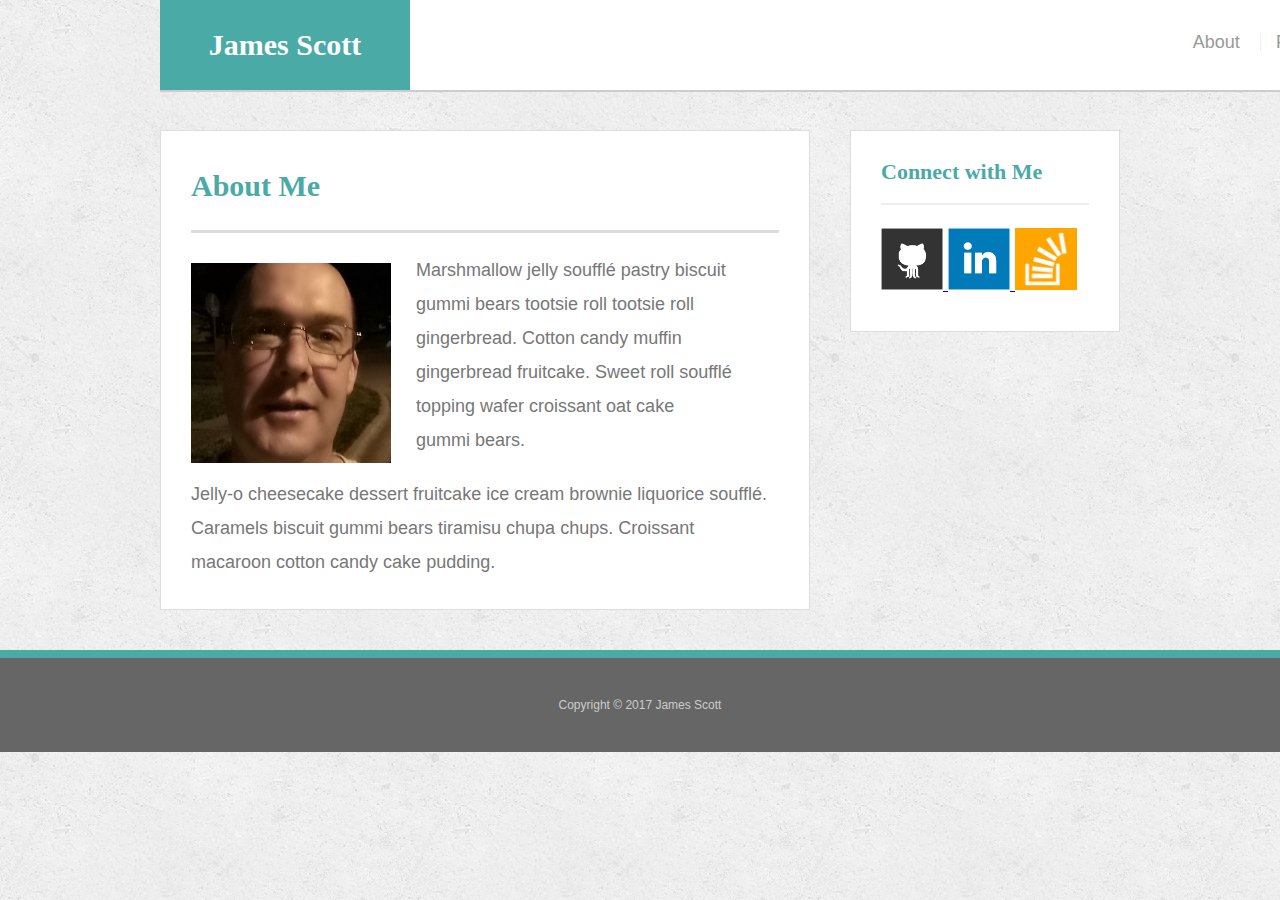
<file: index.html>
<!doctype html>
<html lang="en-us">

<head>
  <meta charset="UTF-8">
  <meta name="viewport" content="width=device-width, initial-scale=1">
  <title>About | James Scott</title>
  <link rel="stylesheet" type="text/css" href="assets/css/reset.css">
  <link rel="stylesheet" type="text/css" href="assets/css/style.css">
</head>

<body>

    <div class="container">
  <header id="masthead">
      <a href="index.html" id="logo">James Scott</a>
      <nav>
        <a href="index.html">About</a>
        <a href="portfolio.html">Portfolio</a>
        <a href="contact.html">Contact</a>
      </nav>
  </header>
    </div>

  <div id="main-container" class="container">
    <section class="main-section">
      <h1>About Me</h1>

      <img src="assets/images/myImage.jpg" class="auth-image" alt="James Scott">

      <p>Marshmallow jelly souffl&eacute; pastry biscuit gummi bears tootsie roll tootsie roll gingerbread. Cotton candy muffin gingerbread fruitcake. Sweet roll souffl&eacute; topping wafer croissant oat cake gummi&nbsp;bears.</p>

      <p>Jelly-o cheesecake dessert fruitcake ice cream brownie liquorice souffl&eacute;. Caramels biscuit gummi bears tiramisu chupa chups. Croissant macaroon cotton candy cake pudding.</p>

    </section>

    <section class="sidebar">
      <div id="connect">
        <h2>Connect with Me</h2>

        <a href="https://github.com/Ohletsee" target="_blank">
          <img src="assets/images/github-128.png" class="social" alt="GitHub" />
        </a>
        <a href="https://www.linkedin.com/in/james-scott-157805a2/" target="_blank">
          <img src="assets/images/linkedin-128.png" class="social" alt="LinkedIn" />
        </a>
        <a href="https://stackoverflow.com/users/8279365/james-scott?tab=profile" target="_blank">
          <img src="assets/images/stackoverflow-128.png" class="social" alt="Stack Overflow" />
        </a>
      </div>
    </section>
  </div>

  <footer>
    <div class="container">
      Copyright &copy; 2017 James Scott
    </div>
  </footer>
</body>

</html>
</file>
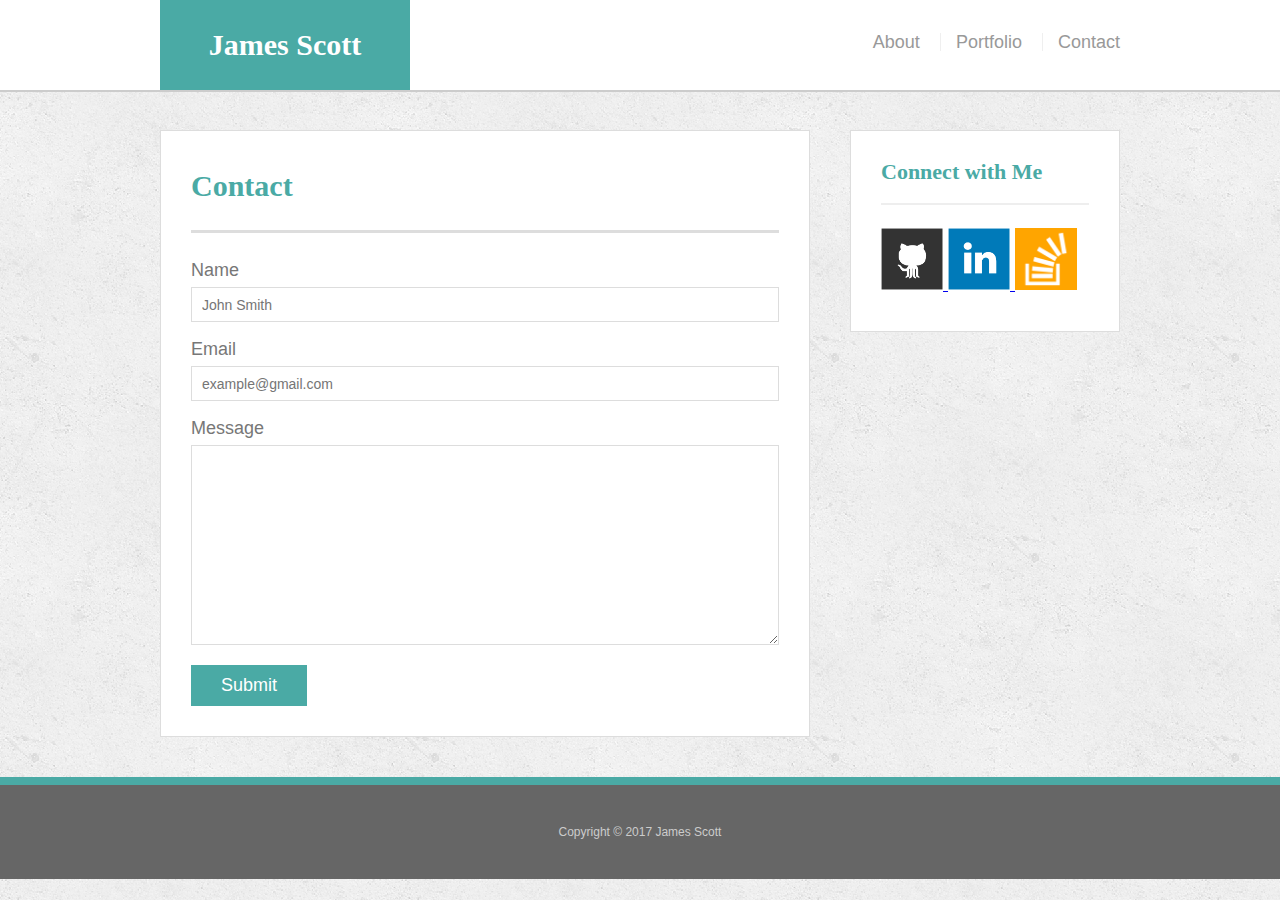
<file: contact.html>
<!doctype html>
<html lang="en-us">

<head>
  <meta charset="UTF-8">
  <meta name="viewport" content="width=device-width, initial-scale=1">
  <title>Contact | James Scott</title>
  <link rel="stylesheet" type="text/css" href="assets/css/reset.css">
  <link rel="stylesheet" type="text/css" href="assets/css/style.css">
</head>

<body>

  <header id="masthead">
    <div class="container">
      <a href="index.html" id="logo">James Scott</a>
      <nav>
        <a href="index.html">About</a>
        <a href="portfolio.html">Portfolio</a>
        <a href="contact.html">Contact</a>
      </nav>
    </div>
  </header>

  <div id="main-container" class="container">
    <section class="main-section">
      <h1>Contact</h1>

      <form id="contact-form">
        <ul>
          <li>
            <label for="name">Name</label>
            <input type="text" id="name" name="name" placeholder="John Smith" required="required">
          </li>
          <li>
            <label for="email">Email</label>
            <input type="email" id="email" name="email" placeholder="example@gmail.com" required="required">
          </li>
          <li>
            <label for="message">Message</label>
            <textarea id="message" name="message" required="required"></textarea>
          </li>
        </ul>
        <input type="submit">
      </form>

    </section>

    <section class="sidebar">
      <div id="connect">
        <h2>Connect with Me</h2>

        <a href="https://github.com/Ohletsee" target="_blank">
          <img src="assets/images/github-128.png" class="social" alt="GitHub" />
        </a>
        <a href="https://www.linkedin.com/in/james-scott-157805a2/"  target="_blank">
          <img src="assets/images/linkedin-128.png" class="social" alt="LinkedIn" />
        </a>
        <a href="https://stackoverflow.com/users/8279365/james-scott?tab=profile" target="_blank">
          <img src="assets/images/stackoverflow-128.png" class="social" alt="Stack Overflow" />
        </a>
      </div>
    </section>
  </div>

  <footer>
    <div class="container">
      Copyright &copy; 2017 James Scott
    </div>
  </footer>
</body>

</html>
</file>
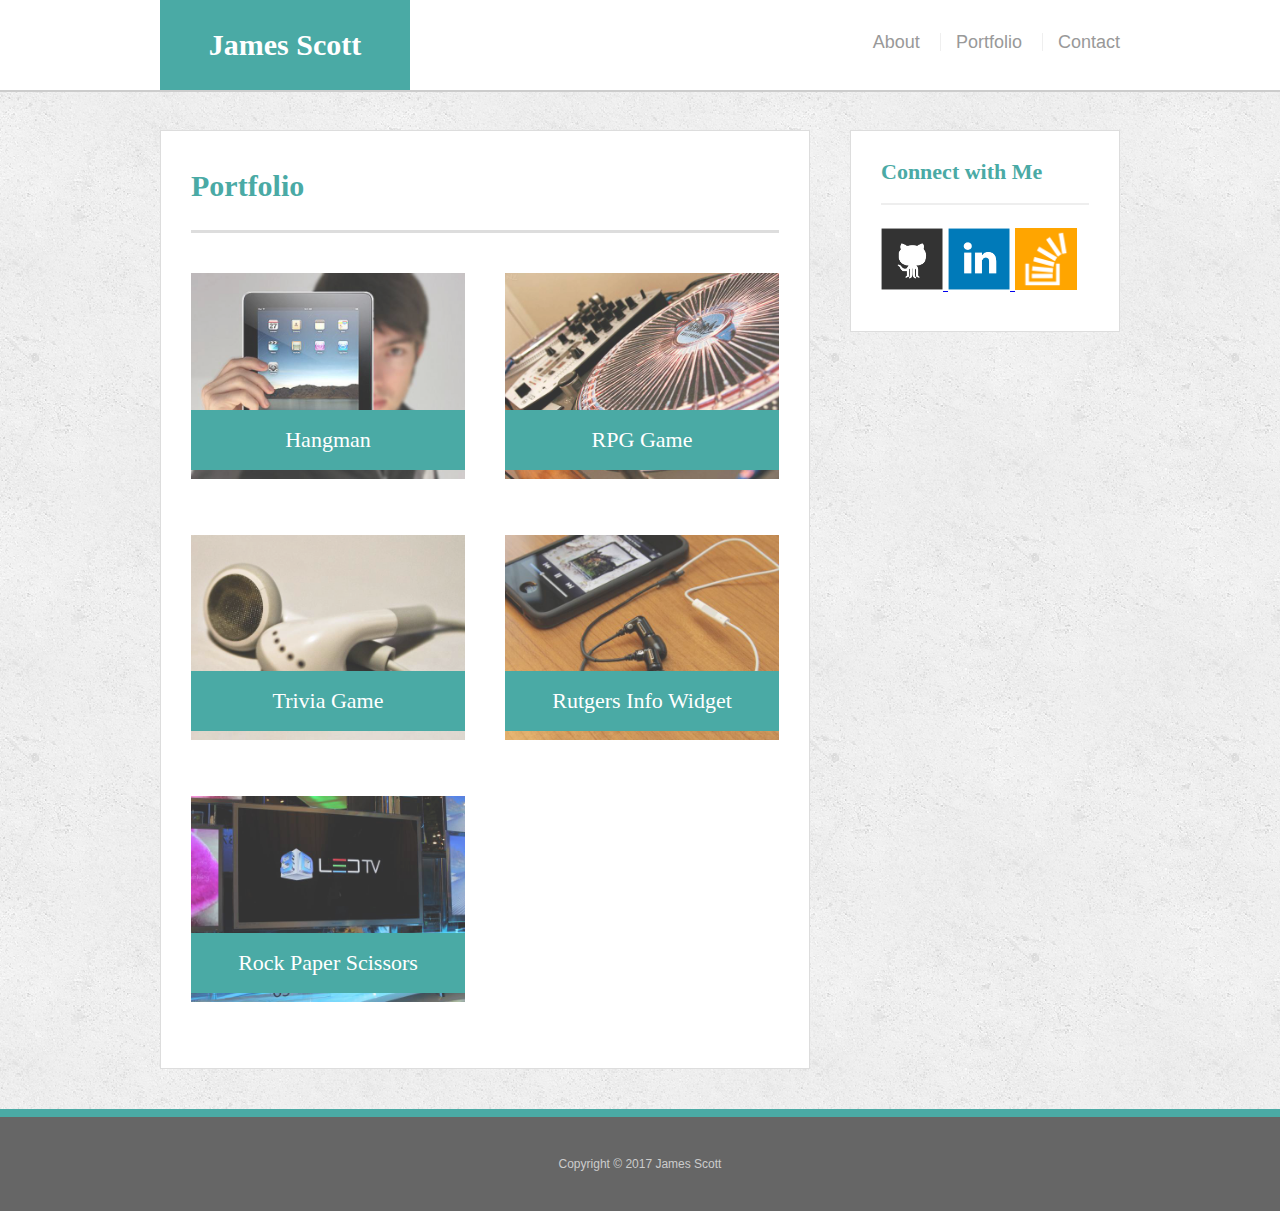
<file: portfolio.html>
<!doctype html>
<html lang="en-us">

<head>
  <meta charset="UTF-8">
  <meta name="viewport" content="width=device-width, initial-scale=1">
  <title>Portfolio | James Scott</title>
  <link rel="stylesheet" type="text/css" href="assets/css/reset.css">
  <link rel="stylesheet" type="text/css" href="assets/css/style.css">
</head>

<body>

  <header id="masthead">
    <div class="container">
      <a href="index.html" id="logo">James Scott</a>
      <nav>
        <a href="index.html">About</a>
        <a href="portfolio.html">Portfolio</a>
        <a href="contact.html">Contact</a>
      </nav>
    </div>
  </header>

  <div id="main-container" class="container">
    <section class="main-section">
      <h1>Portfolio</h1>

      <div class="work">
        <img src="assets/images/technics-q-c-640-480-1.jpg" alt="hangman">

        <h3>Hangman</h3>
      </div>
      <div class="work">
        <img src="assets/images/technics-q-c-640-480-2.jpg" alt="RPG Game">

        <h3>RPG Game</h3>
      </div>
      <div class="work">
        <img src="assets/images/technics-q-c-640-480-5.jpg" alt="Trivia Game">

        <h3>Trivia Game</h3>
      </div>
      <div class="work">
        <img src="assets/images/technics-q-c-640-480-7.jpg" alt="Rutgers Info Widget">

        <h3>Rutgers Info Widget</h3>
      </div>
      <div class="work">
        <img src="assets/images/technics-q-c-640-480-9.jpg" alt="Rock Paper Scissors">

        <h3>Rock Paper Scissors</h3>
      </div>

    </section>

    <section class="sidebar">
      <div id="connect">
        <h2>Connect with Me</h2>

        <a href="https://github.com/Ohletsee" target="_blank">
          <img src="assets/images/github-128.png" class="social" alt="GitHub" />
        </a>
        <a href="https://www.linkedin.com/in/james-scott-157805a2/"  target="_blank">
          <img src="assets/images/linkedin-128.png" class="social" alt="LinkedIn" />
        </a>
        <a href="https://stackoverflow.com/users/8279365/james-scott?tab=profile" target="_blank">
          <img src="assets/images/stackoverflow-128.png" class="social" alt="Stack Overflow" />
        </a>
      </div>
    </section>
  </div>

  <footer>
    <div class="container">
      Copyright &copy; 2017 James Scott
    </div>
  </footer>
</body>

</html>
</file>
<file: assets/css/style.css>
body {
  font-family: Arial, "Helvetica Neue", Helvetica, sans-serif;
  font-size: 18px;
  line-height: 34px;
  color: #777;
  background: url("../images/concrete_seamless.png");
}

* {
  box-sizing: border-box;
}

/* general */

.container {
  width: 100%;
  max-width: 960px;
  margin: 0 auto;
  clear: both;
}

h1,
h2,
h3,
p {
  margin-bottom: 20px;
}

p:last-child {
  margin-bottom: 0;
}

h1,
h2,
h3 {
  font-family: Georgia, Times, "Times New Roman", serif;
  font-weight: 700;
  color: #4aaaa5;
}

h1 {
  padding-bottom: 20px;
  font-size: 30px;
  line-height: 49px;
  border-bottom: 3px solid #ddd;
}

h2,
h3 {
  font-size: 22px;
}

/* header */

#masthead {
  position: fixed;
  z-index: 99;
  width: 100%;
  margin: 0 0 30px;
  overflow: auto;
  color: #fff;
  background: #fff;
  border-bottom: 2px solid #ccc;
}

#logo {
  float: left;
  width: 250px;
  height: 90px;
  font-family: Georgia, Times, "Times New Roman", serif;
  font-size: 30px;
  font-weight: 700;
  line-height: 90px;
  color: #fff;
  text-align: center;
  text-decoration: none;
  background: #4aaaa5;
}

nav {
  float: right;
  margin-top: 25px;
}

nav a {
  display: inline-block;
  padding-left: 15px;
  margin-left: 15px;
  line-height: 18px;
  color: #999;
  text-decoration: none;
  border-left: 1px solid #efefef;
}

nav a:first-child {
  border-left: 0 none;
}

/* footer */

footer {
  padding: 30px 0;
  clear: both;
  font-size: 12px;
  color: #fff;
  color: #ccc;
  text-align: center;
  background: #666;
  border-top: 8px solid #4aaaa5;
}

/* sidebar */

.sidebar {
  float: right;
  width: 100%;
  max-width: 270px;
  padding: 30px;
  margin-bottom: 20px;
  background: #fff;
  border: 1px solid #ddd;
}

h3,
.sidebar h2 {
  padding-bottom: 20px;
  margin-bottom: 15px;
  line-height: 22px;
  border-bottom: 2px solid #eee;
}

.social {
  width: 62px;
  height: 62px;
  margin-top: 8px;
  margin-right: 5px;
}

.social:last-child {
  margin-right: 0;
}

/* main */

#main-container {
  padding-top: 130px;
}

.main-section {
  float: left;
  width: 100%;
  max-width: 650px;
  padding: 30px;
  margin: 0 0 40px;
  background: #fff;
  border: 1px solid #ddd;
}

/* portfolio page */

.work {
  position: relative;
  float: left;
  width: 274px;
  margin: 20px 0 25px;
  overflow: auto;
}

.work:nth-child(even) {
  margin-right: 40px;
}

.work img {
  width: 100%;
  border: 0 none;
  opacity: 0.8;
}

.work h3 {
  position: absolute;
  bottom: 20px;
  width: 100%;
  padding: 15px;
  margin-bottom: 0;
  font-weight: 300;
  line-height: 30px;
  color: #fff;
  text-align: center;
  background: #4aaaa5;
  border-bottom: 0;
}

.auth-image {
  float: left;
  width: 200px;
  height: auto;
  margin-top: 10px;
  margin-right: 25px;
}

/* contact page */

#contact-form ul {
  margin-bottom: 20px;
}

#contact-form li {
  margin-bottom: 10px;
}

label,
input[type=text],
input[type=email],
textarea {
  display: block;
  width: 100%;
}

input[type=text],
input[type=email],
textarea {
  height: 35px;
  padding: 0 10px;
  font-size: 14px;
  border: 1px solid #ddd;
}

textarea {
  height: 200px;
}

input[type=submit] {
  padding: 10px 30px;
  font-size: 18px;
  color: #fff;
  cursor: pointer;
  background: #4aaaa5;
  border: 0 none;
}

@media screen and (max-width: 980px) {
  h1 {
    background-color: red;
  }
}

@media screen and (max-width: 768px) {
  h1 {
    background-color: green;
  }
}

@media screen and (max-width: 640px) {
  h1 {
    background-color: blue;
    position: static;
  }
 }
</file>
